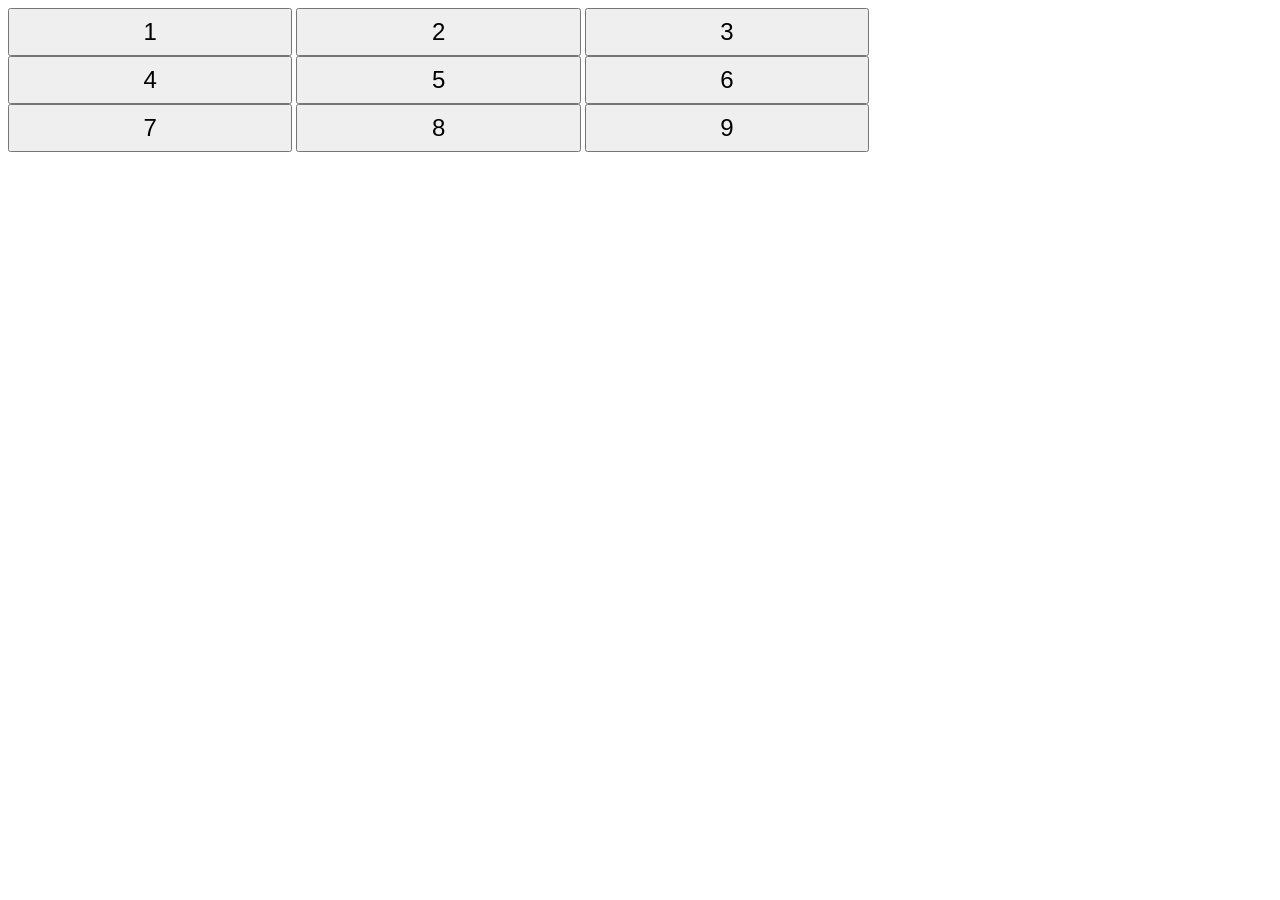
<file: Day_8/button_container/index.html>
<!-- Enter your HTML code here -->
<!DOCTYPE html>
<html>
  <head>
    <meta charset="utf-8" />
    <title>Buttons Grid</title>
    <link rel="stylesheet" href="./style.css" type="text/css" />
  </head>
  <body>
    <div id="btns" class="container">
      <button id="btn1" class="btn">1</button>
      <button id="btn2" class="btn">2</button>
      <button id="btn3" class="btn">3</button>
      <button id="btn4" class="btn">4</button>
      <button id="btn5" class="btn">5</button>
      <button id="btn6" class="btn">6</button>
      <button id="btn7" class="btn">7</button>
      <button id="btn8" class="btn">8</button>
      <button id="btn9" class="btn">9</button>
    </div>
    <script src="./main.js" type="text/javascript"></script>
  </body>
</html>
</file>
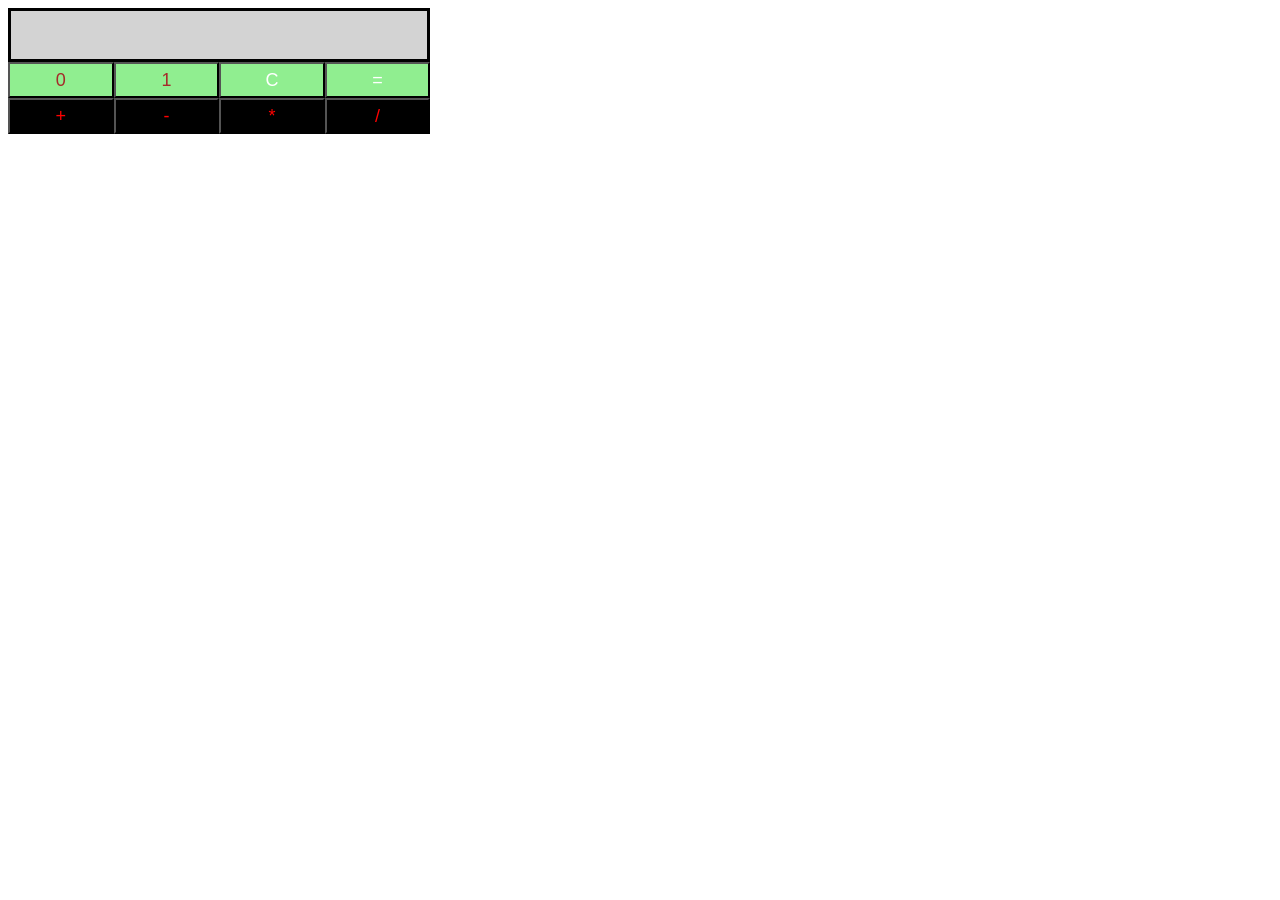
<file: Day_9/binary_calculator/index.html>
<!-- Enter your HTML code here -->
<!DOCTYPE html>
<html>
  <head>
    <meta charset="utf-8" />
    <title>Binary Calculator</title>
    <link rel="stylesheet" href="./style.css" type="text/css" />
  </head>
  <body>
    <div id="res"></div>
    <div id="btns">
      <button id="btn0" class="btn" onclick="add('0')">0</button>
      <button id="btn1" class="btn" onclick="add('1')">1</button>
      <button id="btnClr" class="btn" onclick="clearresult()">C</button>
      <button id="btnEql" class="btn" onclick="equal()">=</button>
      <button id="btnSum" class="btn" onclick="assignOperator('+')">+</button>
      <button id="btnSub" class="btn" onclick="assignOperator('-')">-</button>
      <button id="btnMul" class="btn" onclick="assignOperator('*')">*</button>
      <button id="btnDiv" class="btn" onclick="assignOperator('/')">/</button>
    </div>

    <script src="./main.js" type="text/javascript"></script>
  </body>
</html>
</file>
<file: Day_8/button_container/style.css>
#btns {
  width: 75%;
}
.btn {
  width: 30%;
  height: 48px;
  font-size: 24px;
}
</file>
<file: Day_9/binary_calculator/style.css>
body {
  width: 33%;
}
#res {
  background-color: lightgray;
  border: solid;
  height: 48px;
  font-size: 20px;
}
#btn0,
#btn1 {
  background-color: lightgreen;
  color: brown;
}
#btnClr,
#btnEql {
  background-color: lightgreen;
  color: white;
}
#btnSum,
#btnSub,
#btnMul,
#btnDiv {
  background-color: black;
  color: red;
}
.btn {
  width: 25%;
  height: 36px;
  font-size: 18px;
  margin: 0px;
  float: left;
}
</file>
